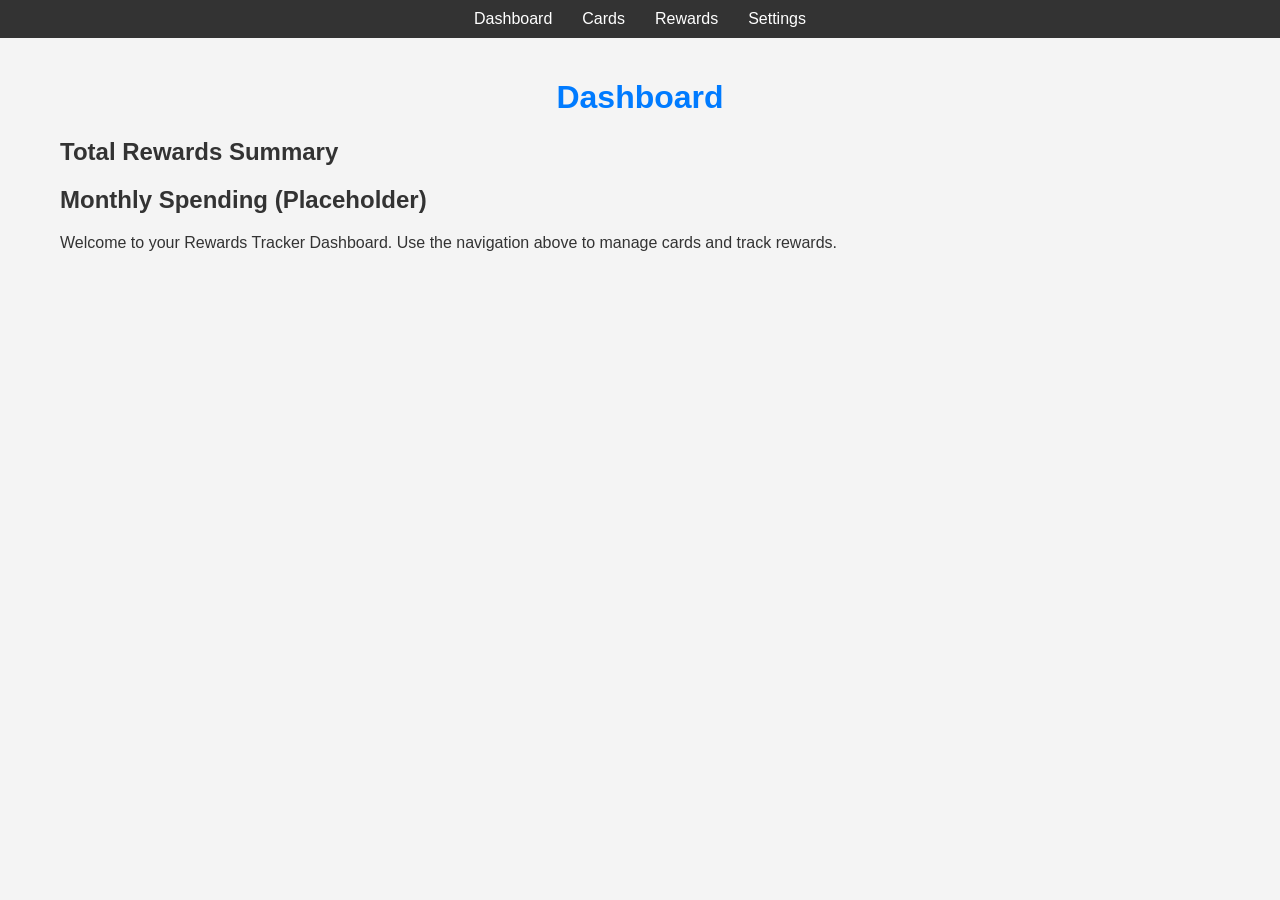
<file: index.html>
<!DOCTYPE html>
<html lang="en">
<head>
    <meta charset="UTF-8">
    <meta name="viewport" content="width=device-width, initial-scale=1.0">
    <title>Rewards Tracker - Dashboard</title>
    <link rel="stylesheet" href="style.css">
</head>
<body>
    <nav>
      <ul>
        <li><a href="index.html">Dashboard</a></li>
        <li><a href="cards.html">Cards</a></li>
        <li><a href="rewards.html">Rewards</a></li>
        <li><a href="settings.html">Settings</a></li>
      </ul>
    </nav>
    <div class="container">
        <header>
            <h1>Dashboard</h1>
        </header>
        <main>
            <section id="rewardsSummarySection">
                <h2>Total Rewards Summary</h2>
                <div id="totalRewardsSummary">
                    <!-- Summary will be dynamically rendered here -->
                </div>
            </section>

            <section id="spendingTrackerSection">
                <h2>Monthly Spending (Placeholder)</h2>
                <div id="monthlySpendingTracker">
                    <!-- Placeholder content will be dynamically rendered here -->
                </div>
            </section>
            <p>Welcome to your Rewards Tracker Dashboard. Use the navigation above to manage cards and track rewards.</p>
        </main>
    </div>
    <script src="script.js" defer></script>
</body>
</html>
</file>
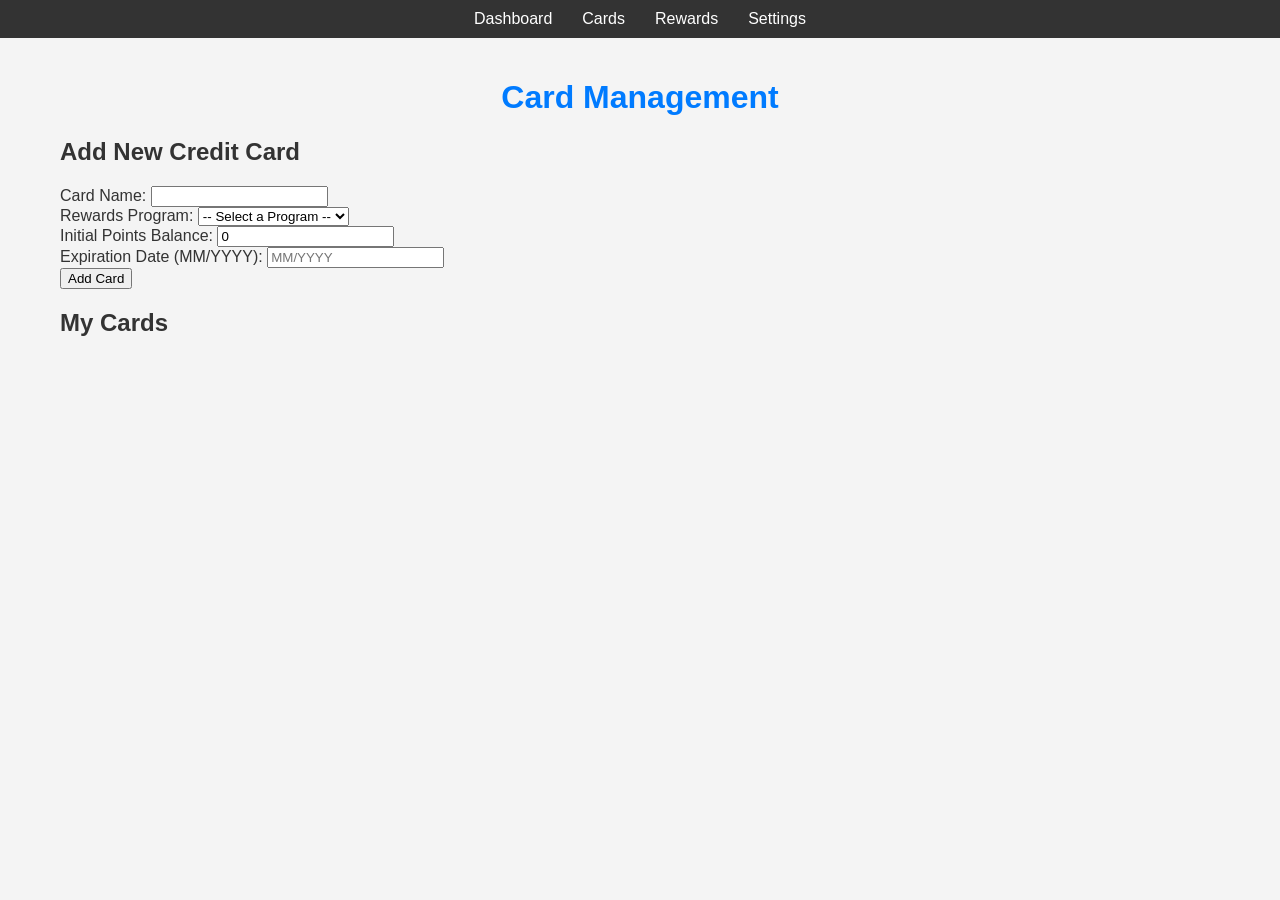
<file: cards.html>
<!DOCTYPE html>
<html lang="en">
<head>
    <meta charset="UTF-8">
    <meta name="viewport" content="width=device-width, initial-scale=1.0">
    <title>Rewards Tracker - Card Management</title>
    <link rel="stylesheet" href="style.css">
</head>
<body>
    <nav>
      <ul>
        <li><a href="index.html">Dashboard</a></li>
        <li><a href="cards.html">Cards</a></li>
        <li><a href="rewards.html">Rewards</a></li>
        <li><a href="settings.html">Settings</a></li>
      </ul>
    </nav>
    <div class="container">
        <header>
            <h1>Card Management</h1>
        </header>
        <main>
            <section id="cardFormSection">
                <h2>Add New Credit Card</h2>
                <form id="addCardForm">
                    <div>
                        <label for="cardName">Card Name:</label>
                        <input type="text" id="cardName" required>
                    </div>
                    <div>
                        <label for="rewardsProgramSelect">Rewards Program:</label>
                        <select id="rewardsProgramSelect" name="rewardsProgramSelect" required>
                            <option value="">-- Select a Program --</option>
                        </select>
                    </div>
                    <div>
                        <label for="pointsBalance">Initial Points Balance:</label>
                        <input type="number" id="pointsBalance" value="0" min="0">
                    </div>
                    <div>
                        <label for="expirationDate">Expiration Date (MM/YYYY):</label>
                        <input type="text" id="expirationDate" placeholder="MM/YYYY">
                    </div>
                    <button type="submit">Add Card</button>
                </form>
            </section>

            <section id="cardsDisplaySection">
                <h2>My Cards</h2>
                <div id="cardsList">
                    <!-- Cards will be dynamically rendered here -->
                </div>
            </section>
        </main>
    </div>
    <script src="script.js" defer></script>
</body>
</html>
</file>
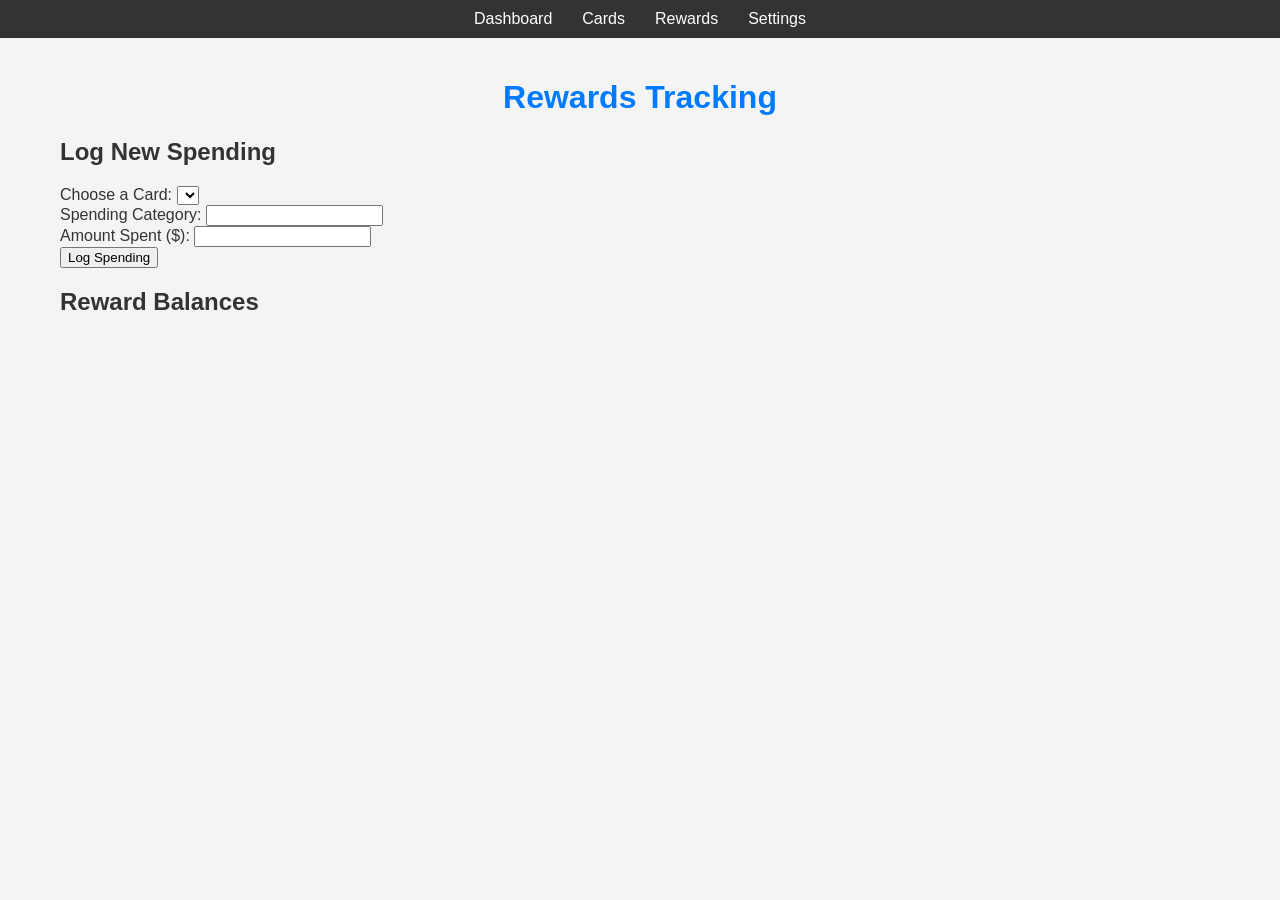
<file: rewards.html>
<!DOCTYPE html>
<html lang="en">
<head>
    <meta charset="UTF-8">
    <meta name="viewport" content="width=device-width, initial-scale=1.0">
    <title>Rewards Tracker - Rewards Tracking</title>
    <link rel="stylesheet" href="style.css">
</head>
<body>
    <nav>
      <ul>
        <li><a href="index.html">Dashboard</a></li>
        <li><a href="cards.html">Cards</a></li>
        <li><a href="rewards.html">Rewards</a></li>
        <li><a href="settings.html">Settings</a></li>
      </ul>
    </nav>
    <div class="container">
        <header>
            <h1>Rewards Tracking</h1>
        </header>
        <main>
            <section id="spendingFormSection">
                <h2>Log New Spending</h2>
                <form id="logSpendingForm">
                    <div>
                        <label for="selectCard">Choose a Card:</label>
                        <select id="selectCard" name="cardId" required>
                            <!-- Options will be populated by JavaScript -->
                        </select>
                    </div>
                    <div>
                        <label for="spendingCategory">Spending Category:</label>
                        <input type="text" id="spendingCategory" required>
                    </div>
                    <div>
                        <label for="amountSpent">Amount Spent ($):</label>
                        <input type="number" id="amountSpent" min="0.01" step="0.01" required>
                    </div>
                    <button type="submit">Log Spending</button>
                </form>
            </section>

            <section id="balancesDisplaySection">
                <h2>Reward Balances</h2>
                <div id="rewardBalancesList">
                    <!-- Reward balances will be dynamically rendered here -->
                </div>
            </section>
        </main>
    </div>
    <script src="script.js" defer></script>
</body>
</html>
</file>
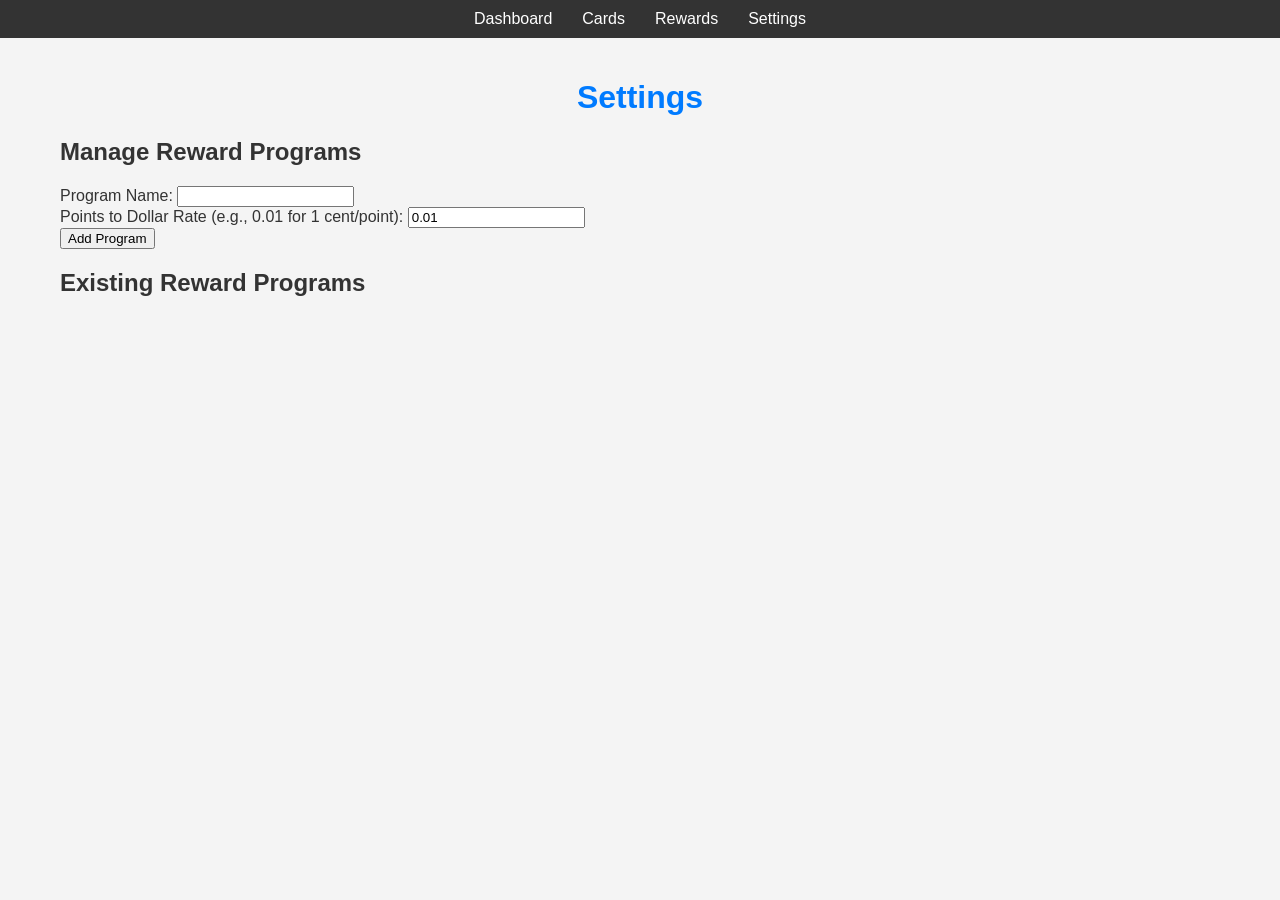
<file: settings.html>
<!DOCTYPE html>
<html lang="en">
<head>
    <meta charset="UTF-8">
    <meta name="viewport" content="width=device-width, initial-scale=1.0">
    <title>Rewards Tracker - Settings</title>
    <link rel="stylesheet" href="style.css">
</head>
<body>
    <nav>
      <ul>
        <li><a href="index.html">Dashboard</a></li>
        <li><a href="cards.html">Cards</a></li>
        <li><a href="rewards.html">Rewards</a></li>
        <li><a href="settings.html">Settings</a></li>
      </ul>
    </nav>
    <div class="container">
        <header>
            <h1>Settings</h1>
        </header>
        <main>
            <section id="programManagementSection">
                <h2>Manage Reward Programs</h2>
                <form id="addProgramForm">
                    <div>
                        <label for="programName">Program Name:</label>
                        <input type="text" id="programName" required>
                    </div>
                    <div>
                        <label for="pointsToDollarRate">Points to Dollar Rate (e.g., 0.01 for 1 cent/point):</label>
                        <input type="number" id="pointsToDollarRate" step="0.001" value="0.01" required>
                    </div>
                    <button type="submit">Add Program</button>
                </form>
            </section>

            <section id="existingProgramsSection">
                <h2>Existing Reward Programs</h2>
                <div id="programsList">
                    <!-- Reward programs will be dynamically rendered here -->
                </div>
            </section>
        </main>
    </div>
    <script src="script.js" defer></script>
</body>
</html>
</file>
<file: style.css>
/* Global Styles */
* {
    box-sizing: border-box;
}

body {
    font-family: Arial, sans-serif;
    margin: 0;
    padding: 0;
    background-color: #f4f4f4;
    color: #333;
}

/* Container Style */
.container {
    max-width: 1200px;
    margin: auto;
    padding: 20px;
}

/* Header/Title Style */
h1 {
    color: #007bff;
    text-align: center;
}

/* Basic Responsive Setup */
@media (max-width: 768px) {
    /* Add responsive styles here */
}

/* Navigation Bar Styles */
nav {
    background-color: #333;
    width: 100%;
    padding: 10px 0;
}

nav ul {
    list-style-type: none;
    margin: 0;
    padding: 0;
    display: flex;
    justify-content: center;
}

nav ul li {
    margin: 0 15px;
}

nav ul li a {
    color: #fff;
    text-decoration: none;
}

nav ul li a:hover {
    text-decoration: underline;
}
</file>
